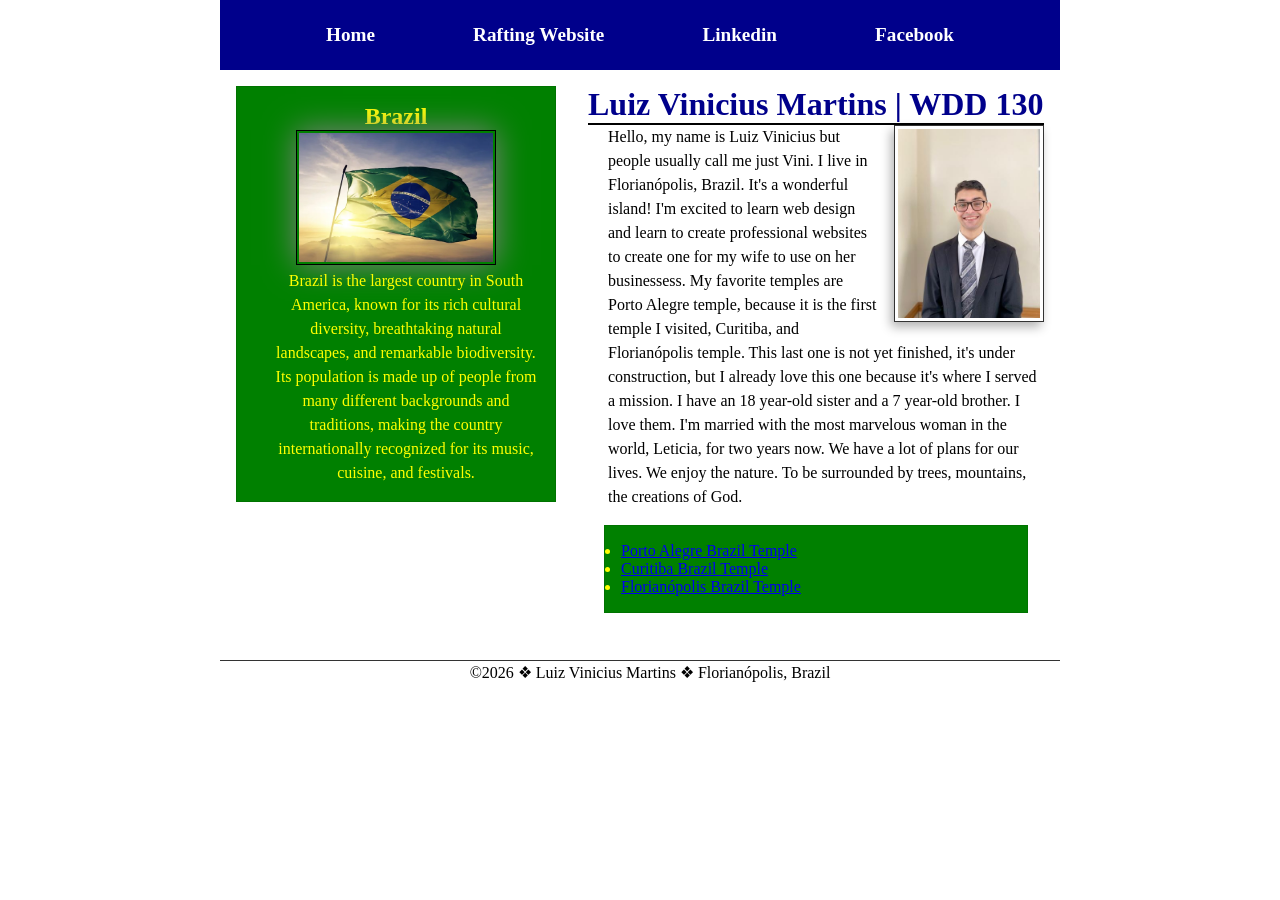
<file: index.html>
<!DOCTYPE html>
<html lang="en">

<head>
    <meta charset="UTF-8">
    <meta name="viewport" content="width=device-width, initial-scale=1.0">
    <title>WDD 130 | Luiz Vinicius Tarouco Martins</title>
    <meta name="description"
      content="Luiz Vinicius Martins, WDD130, creating a page and applying CSS.">
    <meta name="author" content="Luiz Vinicius Tarouco Martins">
    <link rel="stylesheet" href="styles/styles.css">
</head>

<body>
    <header>
        <nav>
            <a href="#">Home</a>
            <a href="wwr/">Rafting Website</a>
            <a
              href="https://www.linkedin.com/in/luiz-vinícius-tarouco-martins-99131032b">Linkedin</a>
            <a href="https://faceboom.com">Facebook</a>
        </nav>
    </header>
    <div class="grid">
        <main>
            <h1>Luiz Vinicius Martins | WDD 130</h1>
            <img src="images/profile.jpg" alt="Hello, my name is Luiz Vinicius Martins" width="200">
            <p>Hello, my name is Luiz Vinicius but people usually call me just Vini. I live in
                Florianópolis, Brazil. It's a wonderful island! I'm excited to learn web design and
                learn to create professional websites to create one for my wife to use on her
                businessess. My favorite temples are Porto Alegre temple, because it is the first
                temple
                I visited, Curitiba, and Florianópolis temple. This last one is not yet finished,
                it's
                under construction, but I already love this one because it's where I served a
                mission. I
                have an 18 year-old sister and a 7 year-old brother. I love them. I'm married with
                the
                most marvelous woman in the world, Leticia, for two years now. We have a lot of
                plans
                for our lives. We enjoy the nature. To be surrounded by trees, mountains, the
                creations
                of God.
            </p>
            <ul class="box">
                <li><a href="https://www.churchofjesuschrist.org/temples/details/porto-alegre-brazil-temple"
                      target="_blank" rel="noopener">Porto Alegre Brazil Temple</a></li>
                <li><a href="https://www.churchofjesuschrist.org/temples/details/curitiba-brazil-temple"
                      target="_blank" rel="noopener">Curitiba Brazil Temple</a></li>
                <li><a href="https://www.churchofjesuschrist.org/temples/details/florianopolis-brazil-temple"
                      target="_blank" rel="noopener">Florianópolis Brazil Temple</a></li>
            </ul>
        </main>
        <aside class="box">
            <h2>Brazil</h2>
            <img src="images/brazil-flag.jpg" alt="Brazil flag ">
            <p>Brazil is the largest country in South America, known for its rich cultural
                diversity,
                breathtaking
                natural landscapes, and remarkable biodiversity. Its population is made up of
                people
                from many
                different backgrounds and traditions, making the country internationally
                recognized for
                its music,
                cuisine, and festivals.
            </p>
        </aside>
    </div>
    <footer>
        <p>©2026 ❖ Luiz Vinicius Martins ❖ Florianópolis, Brazil</p>
    </footer>
</body>

</html>
</file>
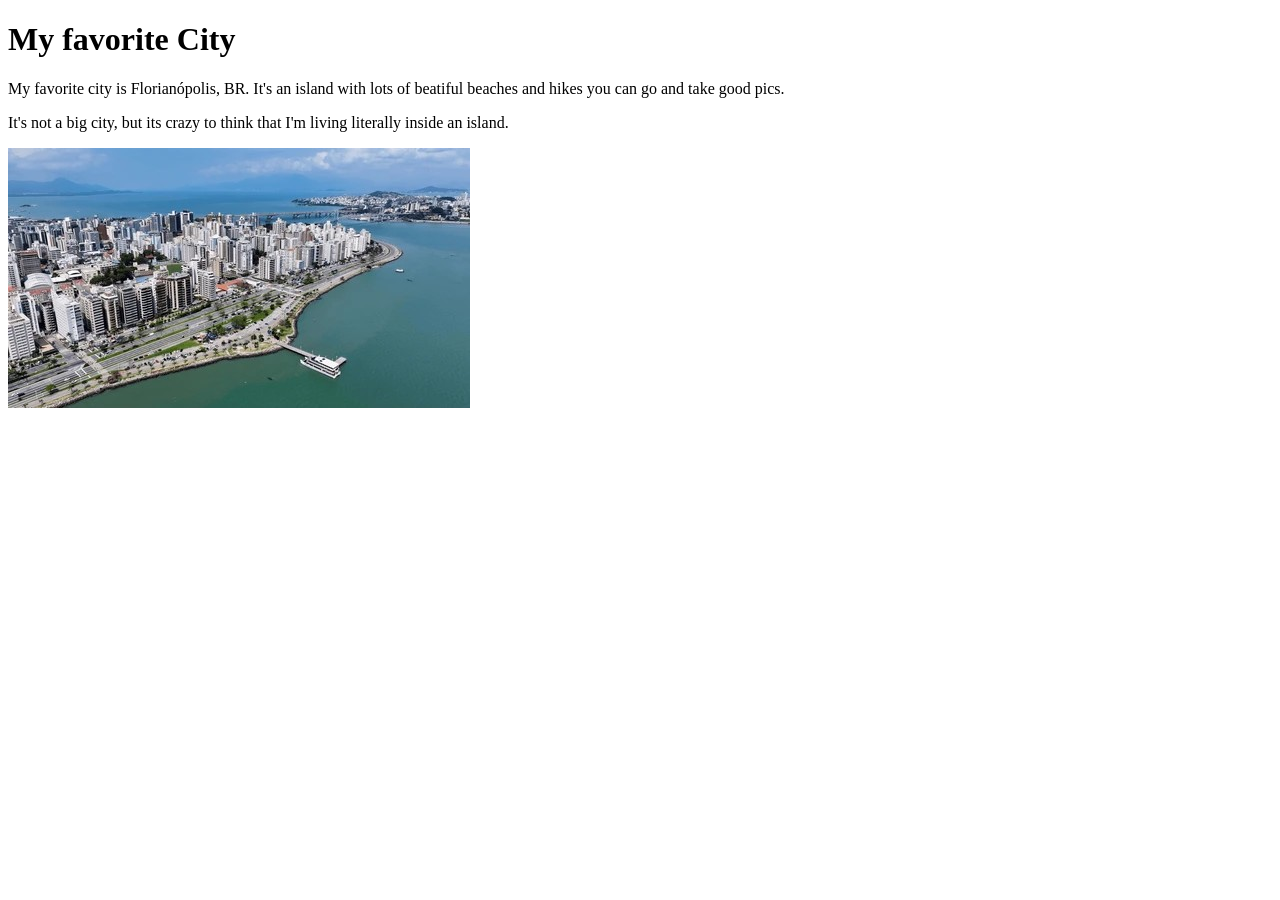
<file: week01/favorite-city.html>
<!DOCTYPE html>
<html lang="en">
<head>
    <meta charset="UTF-8">
    <meta name="viewport" content="width=device-width, initial-scale=1.0">
    <title>My favorite city - Luiz Vinicius Martins</title>
</head>
<body>
    <h1>My favorite City</h1>
    <p>My favorite city is Florianópolis, BR. It's an island with lots of beatiful beaches and hikes you can go and take good pics.</p> 
    <p>It's not a big city, but its crazy to think that I'm living literally inside an island.</p>
    <img src="images/florianopolis-small.jpg" alt="Florianópolis, SC">
</body>
</html>
</file>
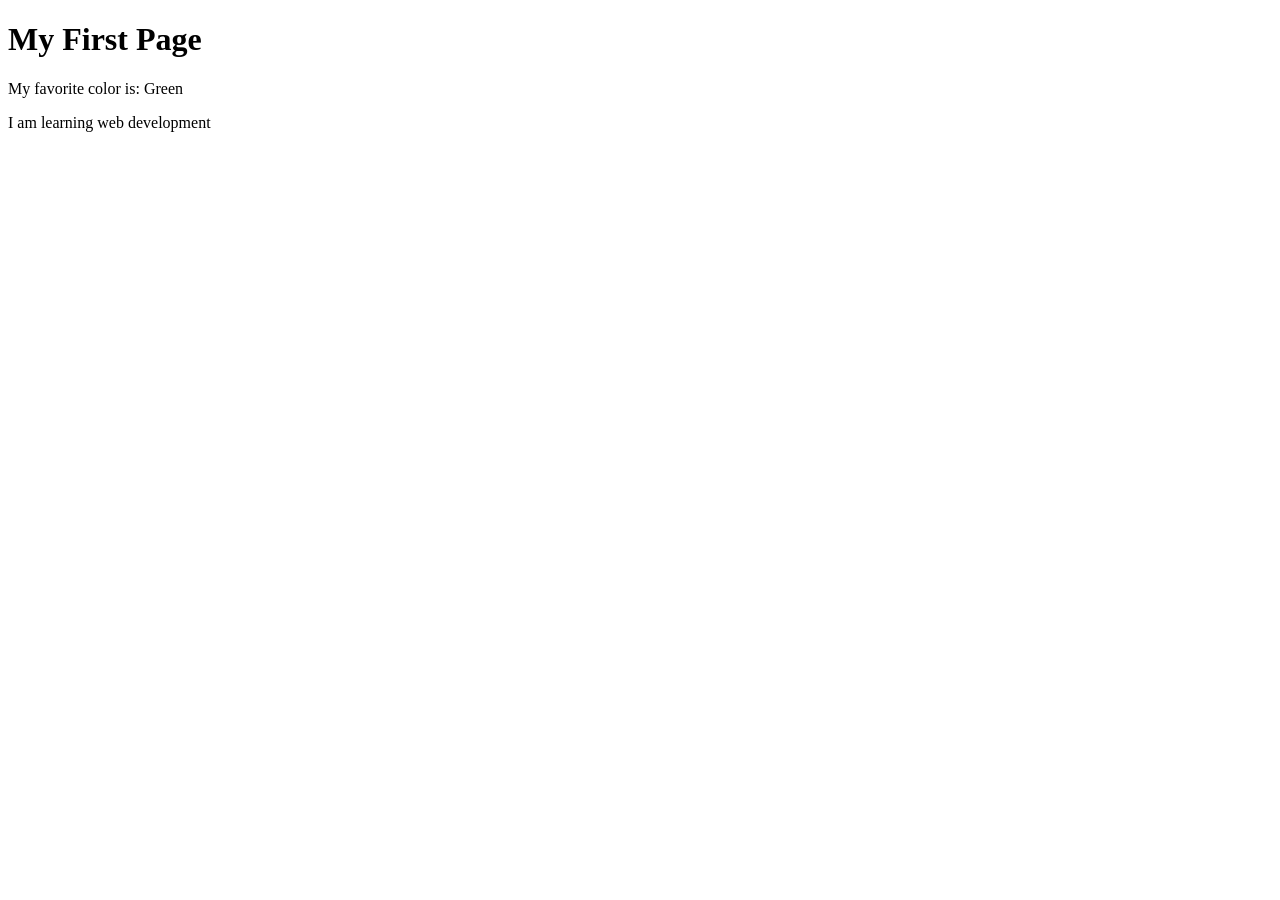
<file: week01/first-page.html>
<!DOCTYPE html>
<html lang="en">
<head>
    <meta charset="UTF-8">
    <meta name="viewport" content="width=device-width, initial-scale=1.0">
    <title>My First Page</title>
</head>
<body>
    <h1>My First Page</h1>
    <p>My favorite color is: Green </p>
    <p>I am learning web development </p>
</body>
</html>
</file>
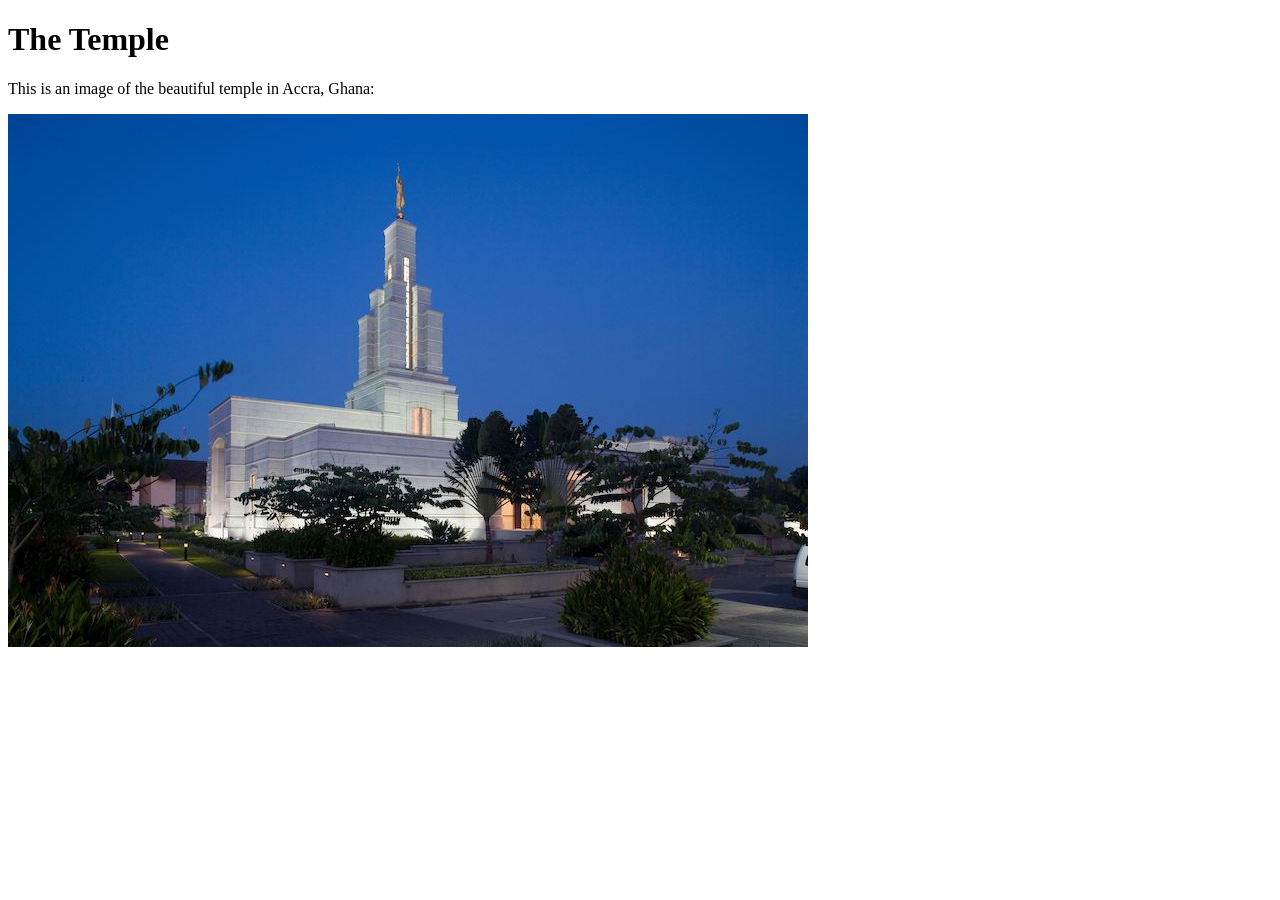
<file: week01/images-solution.html>
<!DOCTYPE html>
<html lang="en">
<head>
    <meta charset="UTF-8">
    <meta name="viewport" content="width=device-width, initial-scale=1.0">
    <title>Temple Image</title>
</head>
<body>
    <h1>The Temple</h1>
    <p>This is an image of the beautiful temple in Accra, Ghana:</p>
    <img src="images/temple-small.jpg" alt="The Accra Ghana Temple">
    
</body>
</html>
</file>
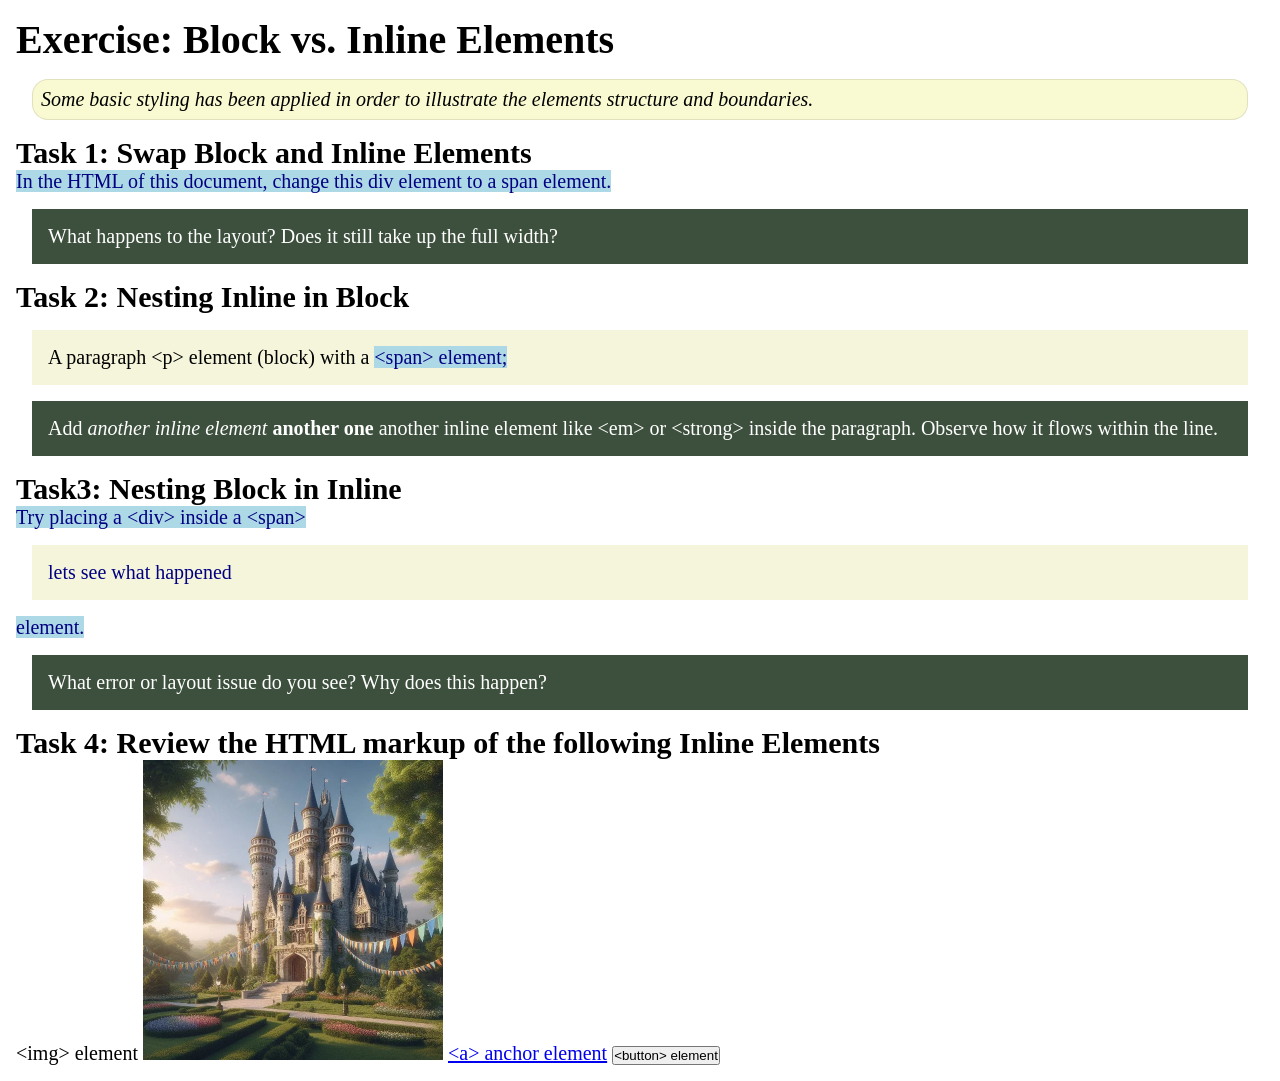
<file: week02/block-vs-inline.html>
<!DOCTYPE html>
<html lang="en">

<head>
    <meta charset="UTF-8">
    <meta name="viewport" content="width=device-width, initial-scale=1.0">
    <title>Exercise: Block vs. Inline Elements</title>
    <link rel="stylesheet" href="styles/block-vs-inline.css">
</head>

<body>
    <main>
        <h1>Exercise: Block vs. Inline Elements</h1>
        <p class="note">Some basic styling has been applied in order to illustrate the elements structure and
            boundaries.</p>

        <h2>Task 1: Swap Block and Inline Elements</h2>
        <span>In the HTML of this document, change this div element to a span element.</span>

        <p class="question">What happens to the layout? Does it still take up the full width?</p>

        <h2>Task 2: Nesting Inline in Block</h2>
        <p>A paragraph &lt;p&gt; element (block) with a <span>&lt;span&gt; element;</span></p>
        <p class="question">Add <em>another inline element</em> <strong>another one </strong>another inline element like &lt;em&gt; or &lt;strong&gt; inside the paragraph. Observe
            how it flows within the line.</p>

        <h2>Task3: Nesting Block in Inline</h2>
        <span>Try placing a &lt;div&gt; inside a &lt;span&gt; <div>lets see what happened</div>element.</span>
            <p class="question">What error or layout issue do you see? Why does this happen?</p>


            <h2>Task 4: Review the HTML markup of the following Inline Elements</h2>
        &lt;img&gt; element
        <img src="images/castle.webp" alt="placeholder image (images are inline)" width="300" height="300">
        <a href="https://churchofjesuschrist.org">&lt;a&gt; anchor element</a>
        <button type="button">&lt;button&gt; element</button>
    </main>
</body>

</html>
</file>
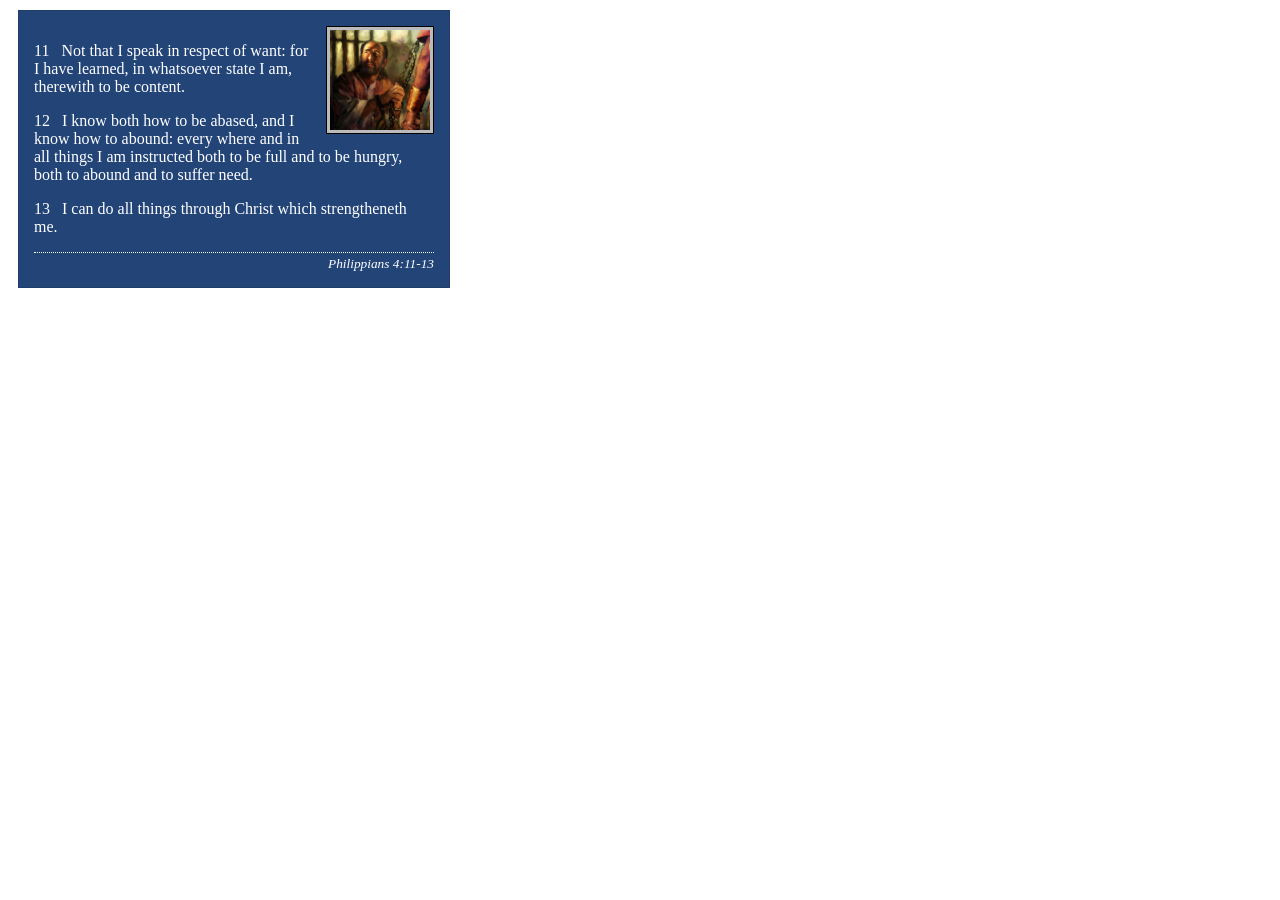
<file: week02/box-model-solution.html>
<!DOCTYPE html>
<html lang="en">
<head>
    <meta charset="UTF-8">
    <meta name="viewport" content="width=device-width, initial-scale=1.0">
    <title>Box Model Activity</title>
    <link rel="stylesheet" href="styles/box-model-solution.css">
</head>
<body>
    <main>
        <div class="callout">
            <img src="images/apostle-paul-imprisoned.webp" alt="Paul the Apostle - Imprisoned in Rome" width="200" height="200">
            <blockquote>
                <p>11 &nbsp; Not that I speak in respect of want: for I have learned, in whatsoever state I am, therewith to be content.</p>
                <p>12 &nbsp; I know both how to be abased, and I know how to abound: every where and in all things I am instructed both to be full and to be hungry, both to abound and to suffer need.</p>
                <p>13 &nbsp; I can do all things through Christ which strengtheneth me.</p>
            </blockquote>
            <cite>Philippians 4:11-13</cite>
        </div>
    </main>
</body>
</html>
</file>
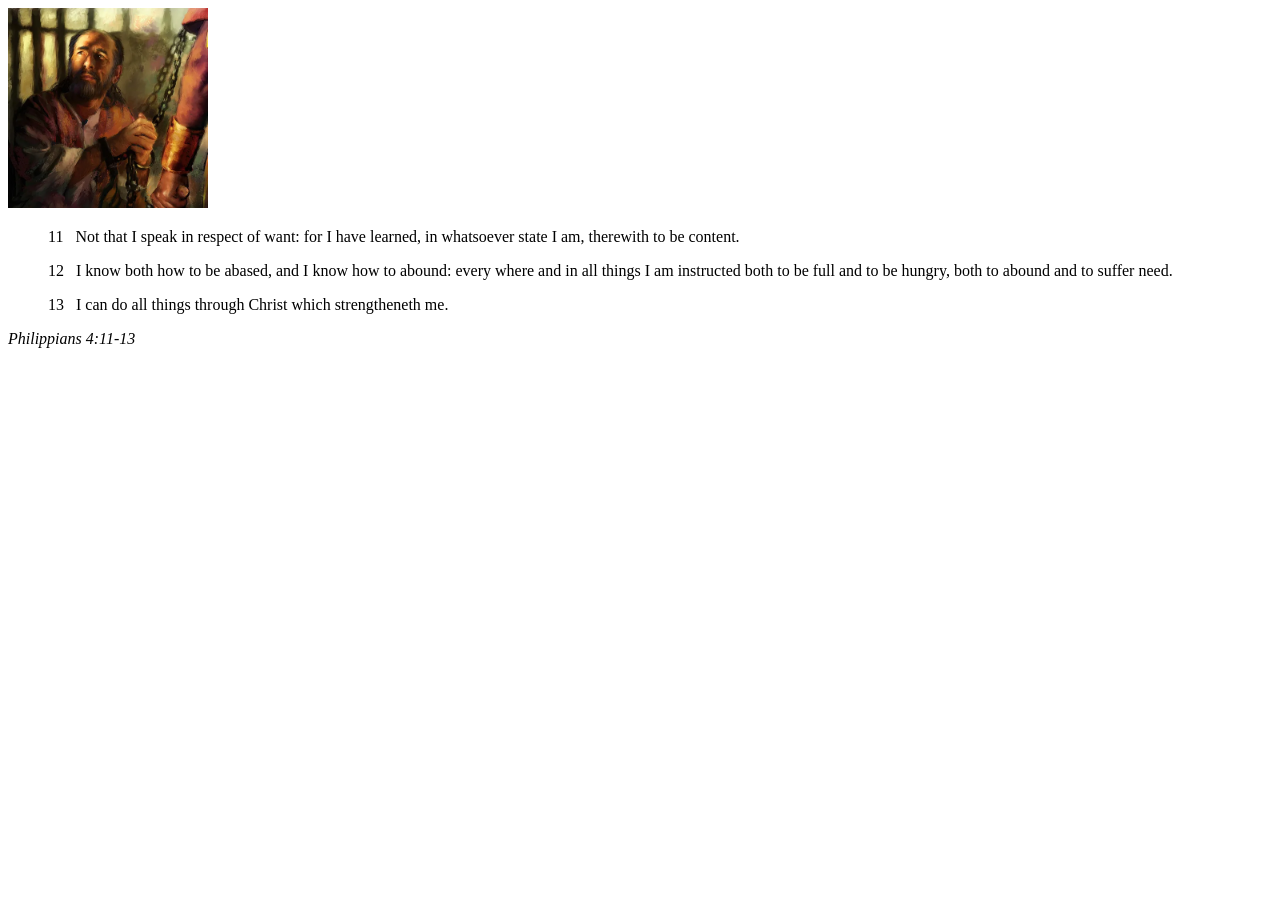
<file: week02/box-model.html>
<!DOCTYPE html>
<html lang="en">
<head>
    <meta charset="UTF-8">
    <meta name="viewport" content="width=device-width, initial-scale=1.0">
    <title>Box Model Activity</title>
</head>
<body>
    <main>
        <div class="callout">
            <img src="images/apostle-paul-imprisoned.webp" alt="Paul the Apostle - Imprisoned in Rome" width="200" height="200">
            <blockquote>
                <p>11 &nbsp; Not that I speak in respect of want: for I have learned, in whatsoever state I am, therewith to be content.</p>
                <p>12 &nbsp; I know both how to be abased, and I know how to abound: every where and in all things I am instructed both to be full and to be hungry, both to abound and to suffer need.</p>
                <p>13 &nbsp; I can do all things through Christ which strengtheneth me.</p>
            </blockquote>
            <cite>Philippians 4:11-13</cite>
        </div>
    </main>
</body>
</html>
</file>
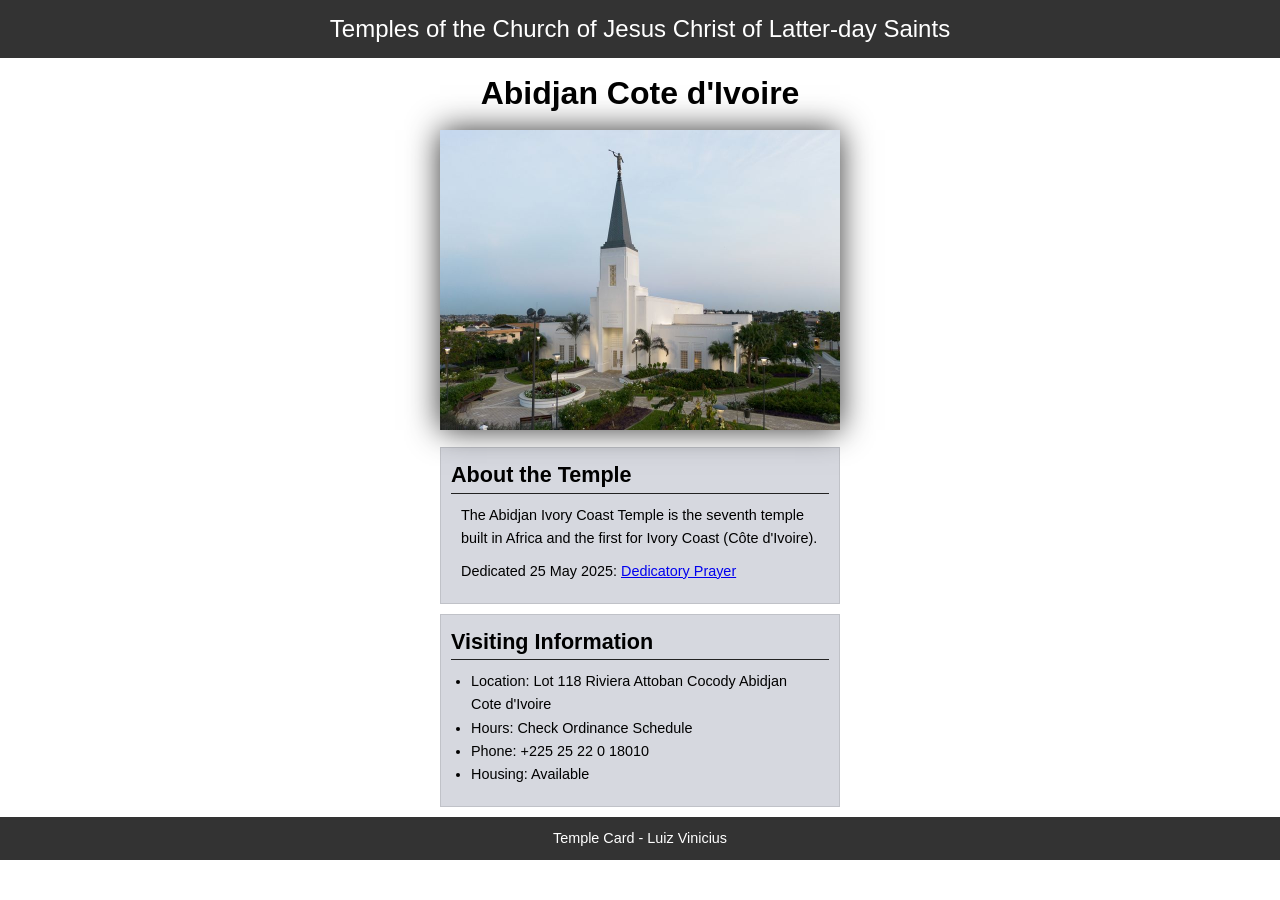
<file: week02/temple.html>
<!DOCTYPE html>
<html lang="en">

<head>
    <meta charset="UTF-8">
    <meta name="viewport" content="width=device-width, initial-scale=1.0">
    <title>Temple Card - Abidjan Cote d'Ivoire</title>
    <link rel="stylesheet" href="styles/temple.css">
</head>

<body>
    <header>
        <p>Temples of the Church of Jesus Christ of Latter-day Saints</p>
    </header>
    <main>
        <h1>Abidjan Cote d'Ivoire</h1>
        <picture>
            <img src="images/abidjan-ivory-coast.jpeg" alt="Abidjan Cote d'Ivoire Temple">
        </picture>
        <section>
            <h2>About the Temple</h2>
            <p>The Abidjan Ivory Coast Temple is the seventh temple built in Africa and the first for Ivory Coast (Côte
                d'Ivoire).</p>
            <p>Dedicated 25 May 2025: <a
                    href="https://www.churchofjesuschrist.org/temples/dedicatory-prayer/abidjan-ivory-coast-temple/2025-05-25?lang=eng"
                    target="_blank" rel="noopener noreferrer">Dedicatory Prayer</a></p>
        </section>
        <section>
            <h2>Visiting Information</h2>
            <ul>
                <li>Location: Lot 118 Riviera Attoban Cocody Abidjan Cote d'Ivoire</li>
                <li>Hours: Check Ordinance Schedule</li>
                <li>Phone: +225 25 22 0 18010</li>
                <li>Housing: Available</li>
            </ul>
        </section>
    </main>
    <footer>
        <p>Temple Card - Luiz Vinicius</p>
    </footer>
</body>

</html>
</file>
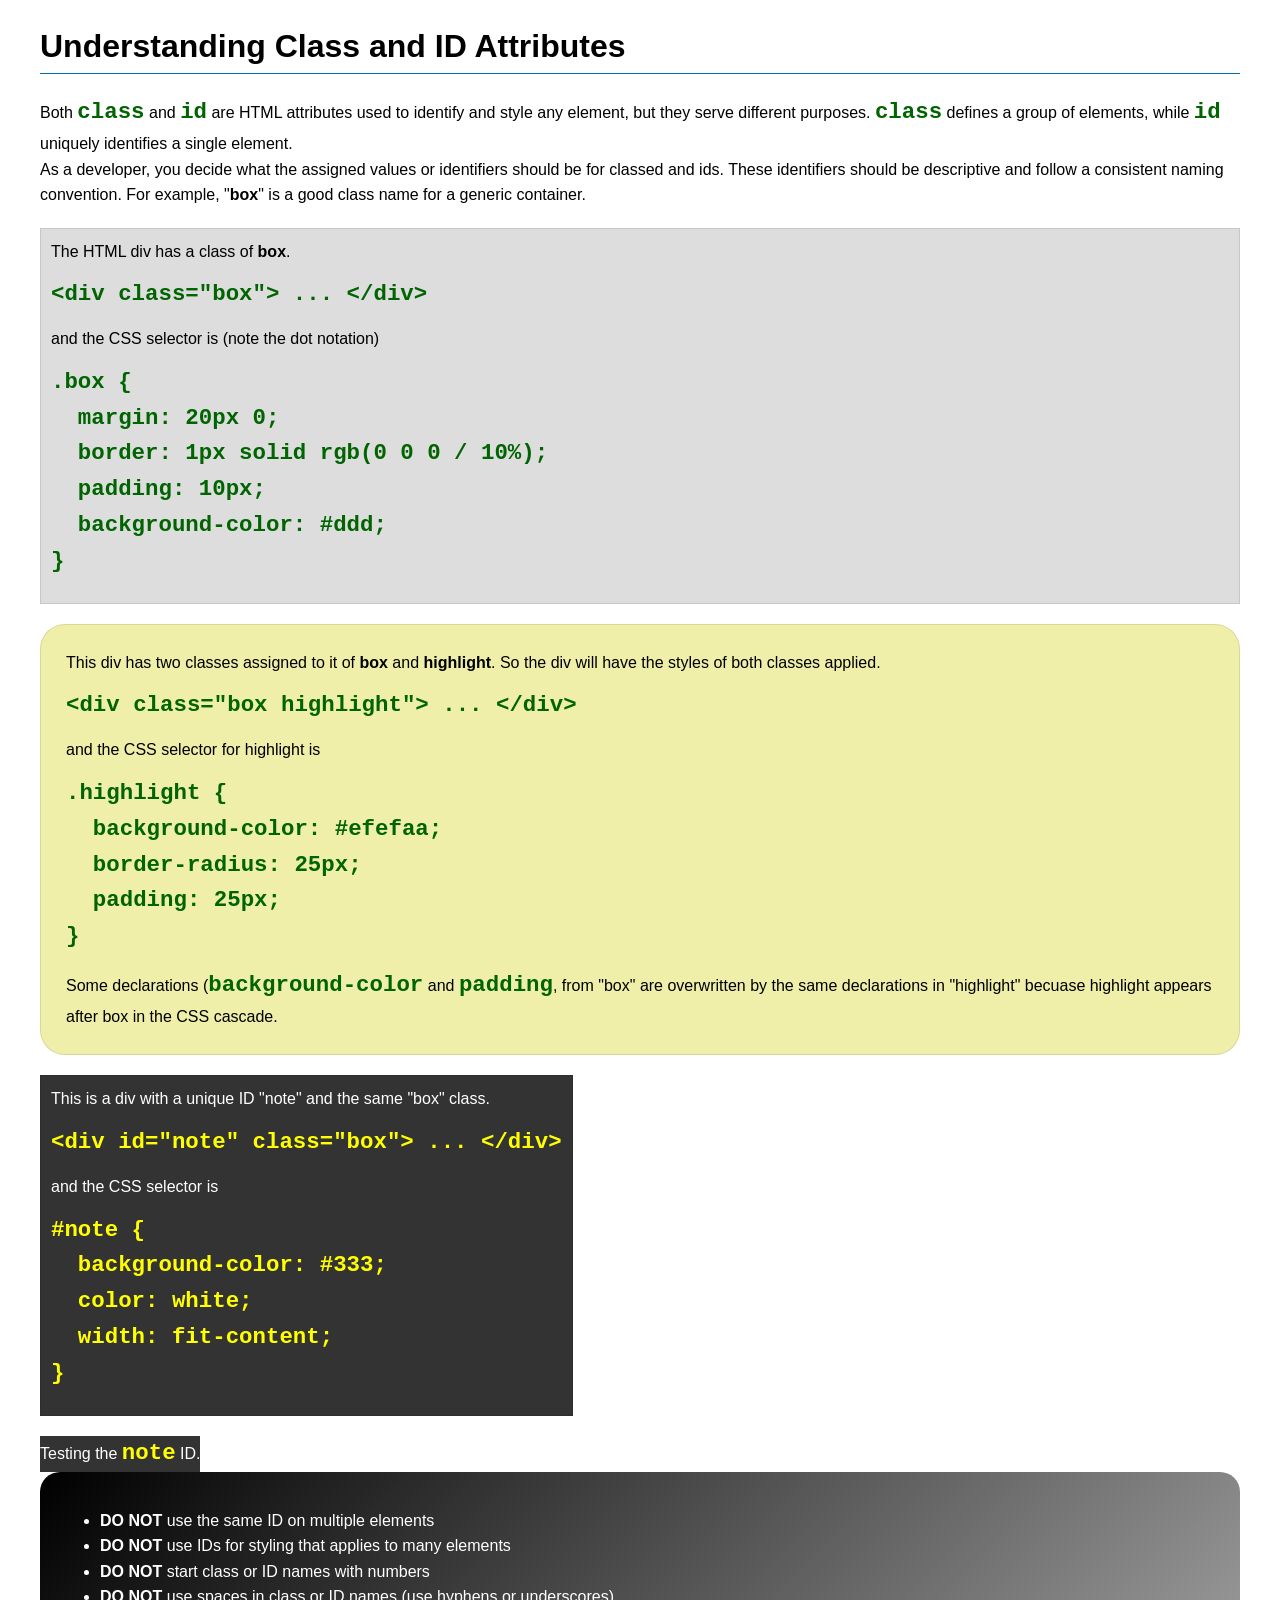
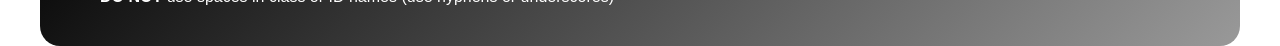
<file: week03/class-and-id.html>
<!DOCTYPE html>
<html lang="en">

<head>
    <meta charset="UTF-8">
    <meta name="viewport" content="width=device-width, initial-scale=1.0">
    <title>Class vs ID Attributes</title>
    <link rel="stylesheet" href="styles/class-and-id.css">
</head>

<body>
    <h1>Understanding Class and ID Attributes</h1>
    <p>Both <code>class</code> and <code>id</code> are HTML attributes used to identify and style any element, but they
        serve different purposes. <code>class</code> defines a group of elements, while <code>id</code> uniquely
        identifies a single element.</p>
    <p>As a developer, you decide what the assigned values or identifiers should be for classed and ids. These
        identifiers should be
        descriptive and follow a consistent naming convention. For example, "<strong>box</strong>" is a good class name
        for a generic container.</p>
    <div class="box">
        <p>The HTML div has a class of <strong>box</strong>.</p>
        <pre><code class="html">&lt;div class="box"&gt; ... &lt;/div&gt;</code></pre>
        and the CSS selector is (note the dot notation)
        <pre><code class="css">.box {
  margin: 20px 0;
  border: 1px solid rgb(0 0 0 / 10%);
  padding: 10px;
  background-color: #ddd; 
}</code></pre>
    </div>

    <div class="box highlight">
        <p>This div has two classes assigned to it of <strong>box</strong> and <strong>highlight</strong>. So the div
            will have the styles of both classes applied.</p>
        <pre><code class="html">&lt;div class="box highlight"&gt; ... &lt;/div&gt;</code></pre>
        and the CSS selector for highlight is
        <pre><code class="css">.highlight {
  background-color: #efefaa;
  border-radius: 25px;
  padding: 25px;
}</code></pre>
<p>Some declarations (<code>background-color</code> and <code>padding</code>, from "box" are overwritten by the same declarations in "highlight" becuase highlight appears after box in the CSS cascade.</p>
    </div>

    <div id="note" class="box">
        <p>This is a div with a unique ID "note" and the same "box" class.</p>
        <pre><code class="html">&lt;div id="note" class="box"&gt; ... &lt;/div&gt;</code></pre>
        and the CSS selector is
        <pre><code class="css">#note {
  background-color: #333;
  color: white;
  width: fit-content;
}</code></pre>
    </div>

    <div id="note">
        <p>Testing the <code>note</code> ID.</p>
    </div>
    <section id="best-practice">
        <ul>
            <li><strong>DO NOT</strong> use the same ID on multiple elements</li>
            <li><strong>DO NOT</strong> use IDs for styling that applies to many elements</li>
            <li><strong>DO NOT</strong> start class or ID names with numbers</li>
            <li><strong>DO NOT</strong> use spaces in class or ID names (use hyphens or underscores)</li>
        </ul>
    </section>

<div id="note">

    </div>


</body>

</html>
</file>
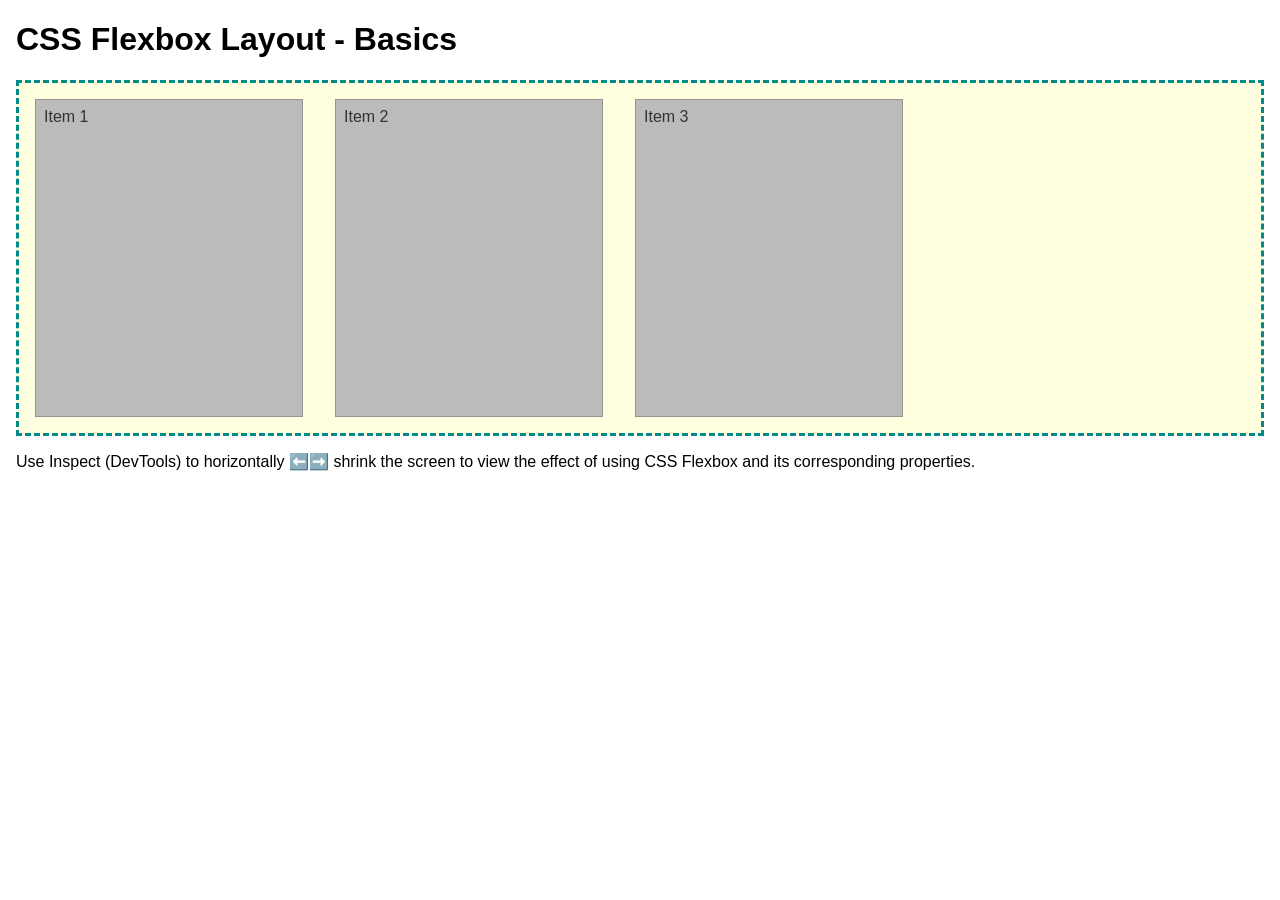
<file: week04/flexbox-layout.html>
<!DOCTYPE html>
<html lang="en">
<head>
    <meta charset="UTF-8">
    <meta name="viewport" content="width=device-width, initial-scale=1.0">
    <title>CSS Flexbox Layout - Basics</title>
    <link rel="stylesheet" href="styles/flexbox.css">
</head>
<body>
    <main>
        <h1>CSS Flexbox Layout - Basics</h1>
        <div class="flex-container">
            <div class="flex-item item1">Item 1</div>
            <div class="flex-item item2">Item 2</div>
            <div class="flex-item item3">Item 3</div>
        </div>
        <p>Use Inspect (DevTools) to horizontally ⬅️➡️ shrink the screen to view the effect of using CSS Flexbox and its corresponding properties.</p>
    </main>
</body>
</html>
</file>
<file: styles/styles.css>
* {
    margin: 0;
    padding: 0;
    box-sizing: border-box;
}

header,
.grid,
footer {
    max-width: 840px;
    margin: 0 auto;
}

:root {
    --background-color: darkblue;
    --border-color: #333;
}

nav {
    background-color: var(--background-color);
    padding: 1rem;
    display: flex;
    justify-content: space-evenly;
    align-items: center;
}

nav a {
    color: white;
    display: block;
    padding: 0.5rem;
    text-decoration: none;
    font-size: 1.2rem;
    font-weight: 700;
}

h1 {
    color: var(--background-color);
    border-bottom: 2px solid black;
}

img {
    width: 150px;
    height: auto;
    border: 1px solid black;
    padding: 2px;
    box-shadow: 0 0 30px gray;
}

p {
    line-height: 1.5;
    padding-left: 20px;
}

aside img {
    width: 200px;
    height: auto;
}

main img {
    float: right;
    width: 150px;
    height: auto;
    border: 1px solid var(--border-color);
    padding: 3px;
    margin-left: 15px;
    box-shadow: -3px 5px 10px rgb(0 0 0/0.3);
}

footer {
    margin-top: 15px;
    border-top: 1px solid var(--border-color);
    text-align: center;
}

/* Class Selectors */

.box {
    margin: 1rem;
    border: 1px solid rgb(0 0 0/ 10%);
    padding: 1rem;
    background-color: green;
    color: yellow;
}

.grid {
    display: grid;
    align-items: start;
    grid-template-columns: 1fr 3fr;
}

main {
    grid-column: 2/3;
    margin: 1rem;
}

aside {
    width: 20rem;
    position: relative;
    grid-column: 1/2;
    grid-row: 1/2;
    text-align: center;
}
</file>
<file: week02/styles/block-vs-inline.css>
* {
    margin: 0;
    padding: 0;
}

body {
    font-size: 20px;
    margin: 1rem;
}

p,
div {
    background-color: beige;
    margin: 1rem;
    padding: 1rem;
}

span {
    color: navy;
    background-color: lightblue;
}

code {
    margin: 0;
    padding: 0;
    color: green;
    font-size: 1.2rem;
}

.note {
    font-style: italic;
    background-color: lightgoldenrodyellow;
    border-radius: 1rem;
    border: 1px solid rgb(0 0 0 / 10%);
    margin: 1rem;
    padding: .5rem;
}

.question {
    background-color: #3d503d;
    color: #fff;
}
</file>
<file: week02/styles/box-model-solution.css>
.callout {
    max-width: 400px;
    margin: 10px;
    border: 1px solid rgba(0, 0, 0, .1);
    padding: 15px;
    background-color: #247;
    color: #fff;
}

.callout img {
    float: right;
    margin: 0 0 10px 15px;
    border: 1px solid #000;
    padding: 3px;
    background-color: #bbb;
    width: 100px;
    height: auto;

}

blockquote {
    margin: 0;
}

cite {
    display: block;
    border-top: 1px dotted #fff;
    padding-top: 3px;
    text-align: right;
    font-size: smaller;
}
</file>
<file: week02/styles/temple.css>
* {
    margin: 0;
    padding: 0;
}

body {
    font-family: Arial, sans-serif;
    line-height: 1.6;
}

header, footer {
    background-color: #333;
    color: white;
    padding: 10px;
    text-align: center;
    font-size: 1.5rem;
}

main {
    width: 400px;
    margin: 0 auto;

}

h1 {
    margin: 10px;
    text-align: center;
}

h2 {
    border-bottom: 1px solid #222
}

img {
    width: 100%;
    height: auto;
    box-shadow: 0 0 30px #333;
}

section {
    margin: 10px 0;
    border: 1px solid rgb(0 0 0 / 10%);
    padding: 10px;
    background-color: rgba(171, 175, 188, 0.482); 
    font-size: .9rem;
}

ul {
    margin: 10px 20px;
}

section p {
    margin: 10px;
}

footer {
    font-size: .9rem;
}
</file>
<file: week03/styles/class-and-id.css>
body {
    font-family: Arial, sans-serif;
    line-height: 1.6;
    margin: 0;
    padding: 0 40px;
}

h1 {
    border-bottom: 1px solid rgb(0 110 182);
    padding-bottom: 0;
}



p {
    margin: 0;
}

code {
    color: darkgreen;
    font-weight: 700;
    font-size: 1.4rem;
}

/* Class examples - can be reused */

.box {
    margin: 20px 0;
    border: 1px solid rgb(0 0 0 / 10%);
    padding: 10px;
    background-color: #ddd; /* this is shorthand for #dddddd */
}

.highlight {
    background-color: #efefaa;
    border-radius: 25px;
    padding: 25px;
}

/* ID examples - should be unique */

#note {
    background-color: #333;
    color: white;
    width: fit-content;
}

#note code {
    color: yellow;
}

#best-practice {
    background: linear-gradient(135deg, #000 0%, #999 100%);
    color: white;
    border-radius: 20px;
    padding: 20px
}
</file>
<file: week04/styles/flexbox.css>
body {
    font-family: Helvetica, Arial, sans-serif;
    margin: 1rem;
}

.flex-container {
    border: 3px dashed darkcyan;
    background-color: lightyellow;
    display: flex;
    flex-wrap: wrap;
}

.flex-item {
    width: 250px;
    margin: 1rem;
    border: 1px solid rgb(0 0 0 / 20%);
    padding: 0.5rem;
    background-color: #bbb;
    color: #333;
}

.item1 {
    min-height: 100px;
}

.item2 {
    min-height: 200px;
}

.item3 {
    min-height: 300px;
}
</file>
